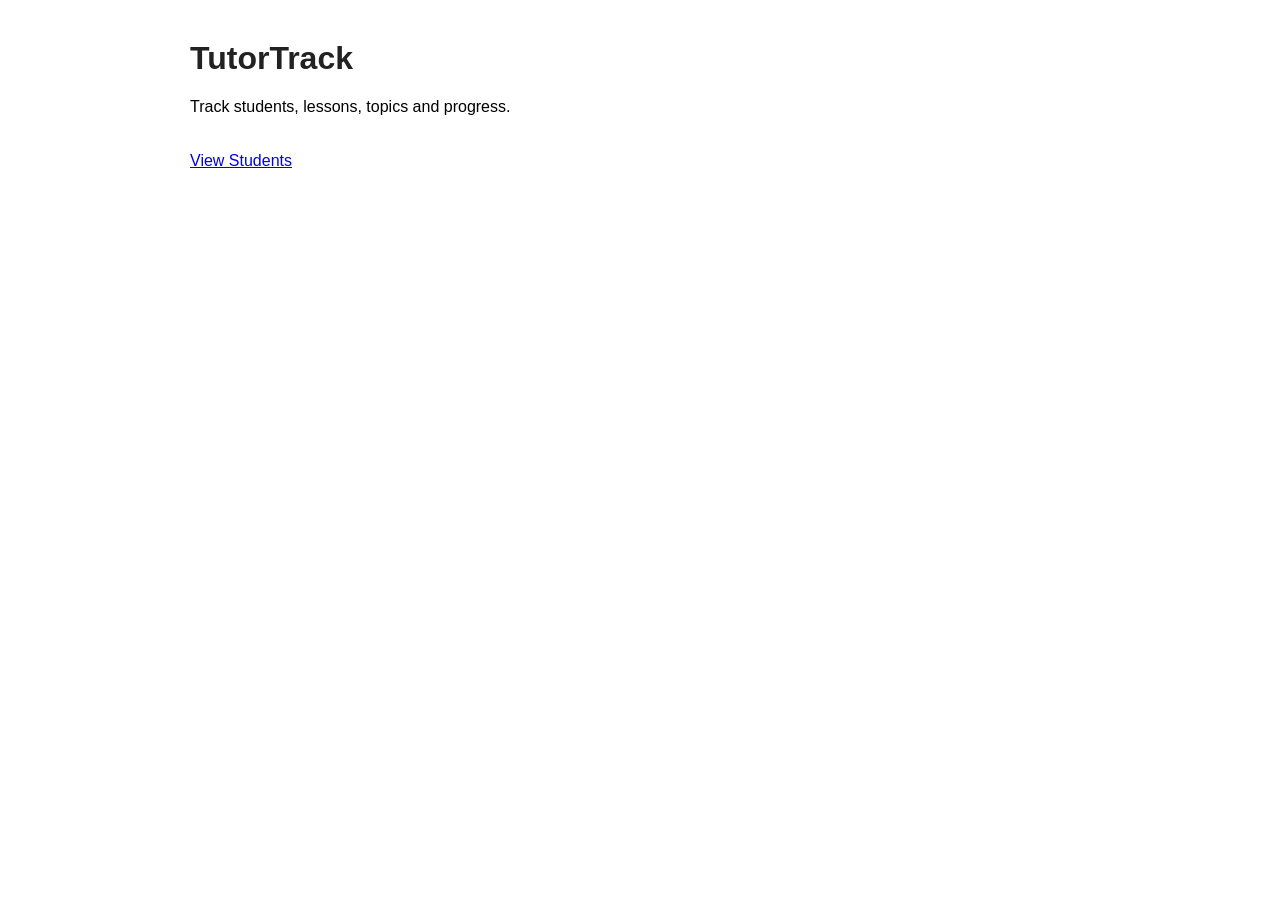
<file: templates/index.html>
<!DOCTYPE html>
<html>
<head>
    <title>TutorTrack</title>
    <link rel="stylesheet" href="/static/style.css">
</head>
<body>
    <h1>TutorTrack</h1>
    <p>Track students, lessons, topics and progress.</p>

    <a href="/students">View Students</a>
</body>
</html>
</file>
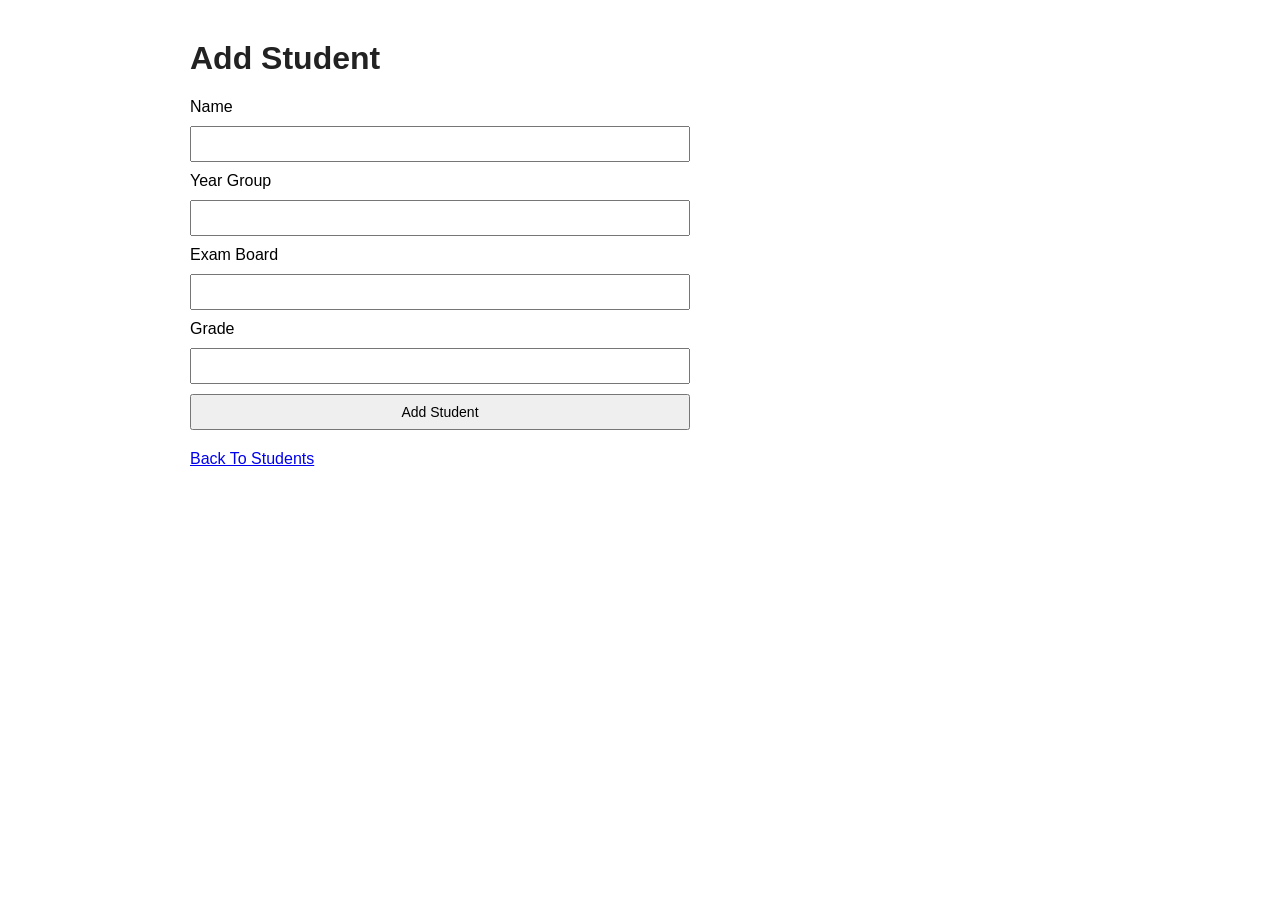
<file: templates/add_student.html>
<!DOCTYPE html>
<html>

<head>
    <title>Add Student</title>
    <link rel="stylesheet" href="/static/style.css">
</head>
<body>
    <h1> Add Student </h1>
<form method="POST">

    <label> Name </label>
    <input type="text" name="name" required>


    <label> Year Group </label>
    <input type="text" name="year_group" required>

    <label> Exam Board </label>
    <input type="text" name="exam_board">

    <label> Grade </label>
    <input type="text" name="grade">

    <button type="'submit">Add Student</button>

</form>

<a href="/students">Back To Students</a>

</body>

</html>
</file>
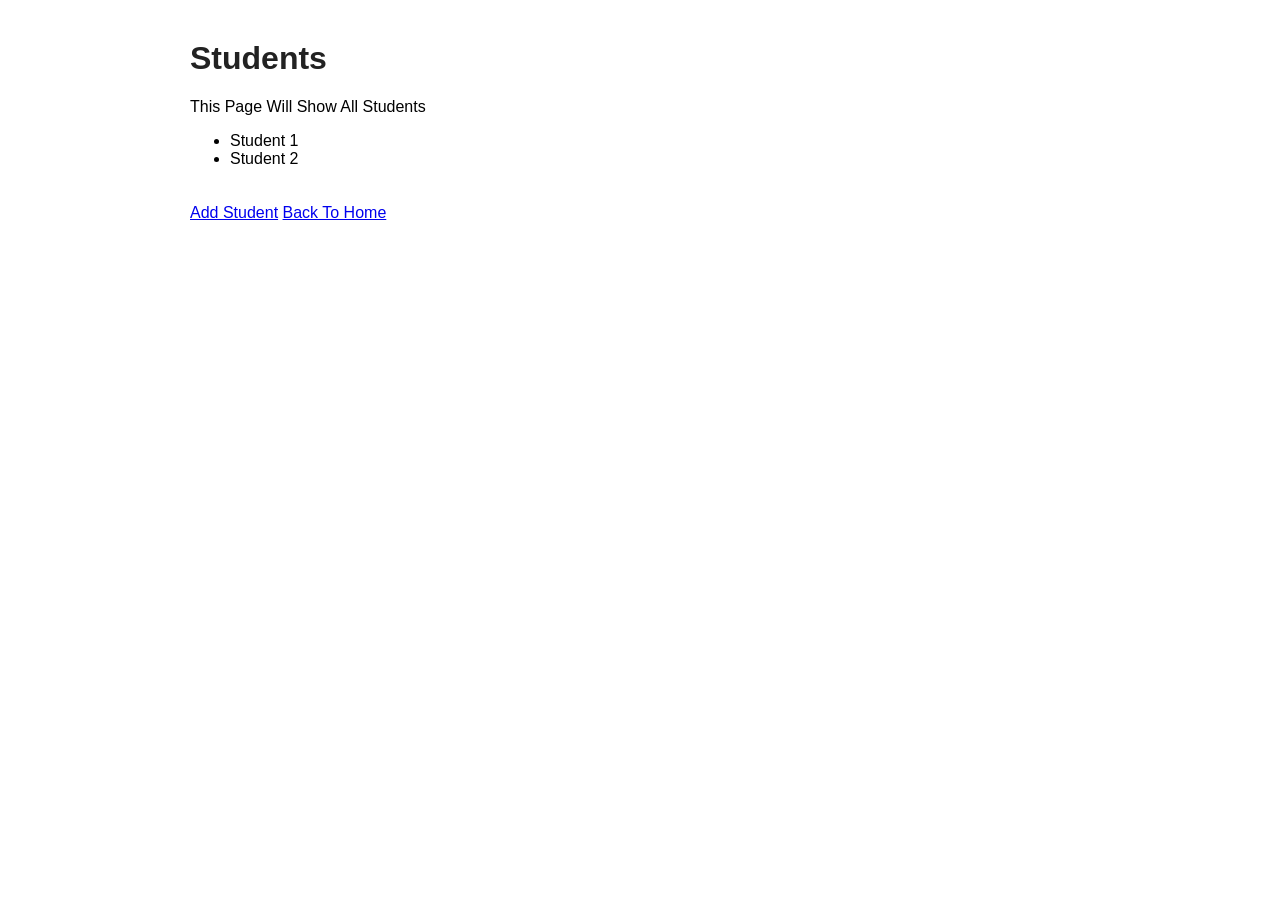
<file: templates/students.html>
<!DOCTYPE html> 
<html>
<head>
    <title>Students</title>
    <link rel="stylesheet" href="/static/style.css">
</head>
<body>
    <h1>Students</h1>

    <p> This Page Will Show All Students</p>

    <ul> 
        <li>Student 1</li>
        <li>Student 2</li>

    </ul>

    <a href="/students/add">Add Student</a>

    <a href="/"> Back To Home</a>
</body>
</html>
</file>
<file: static/style.css>
body {
    font-family: Arial, sans-serif;
    max-width: 900px;
    margin: 40px auto;
    padding: 0 20px;
}

h1 {
    color: #222;
}

a {
    display: inline-block;
    margin-top: 20px;
}

form {
    display: flex;
    flex-direction: column;
    gap: 10px;
    max-width: 500px;
}

input, button {
    padding: 8px;
    font-size: 14px;
}

button {
    cursor: pointer; 
}
</file>
